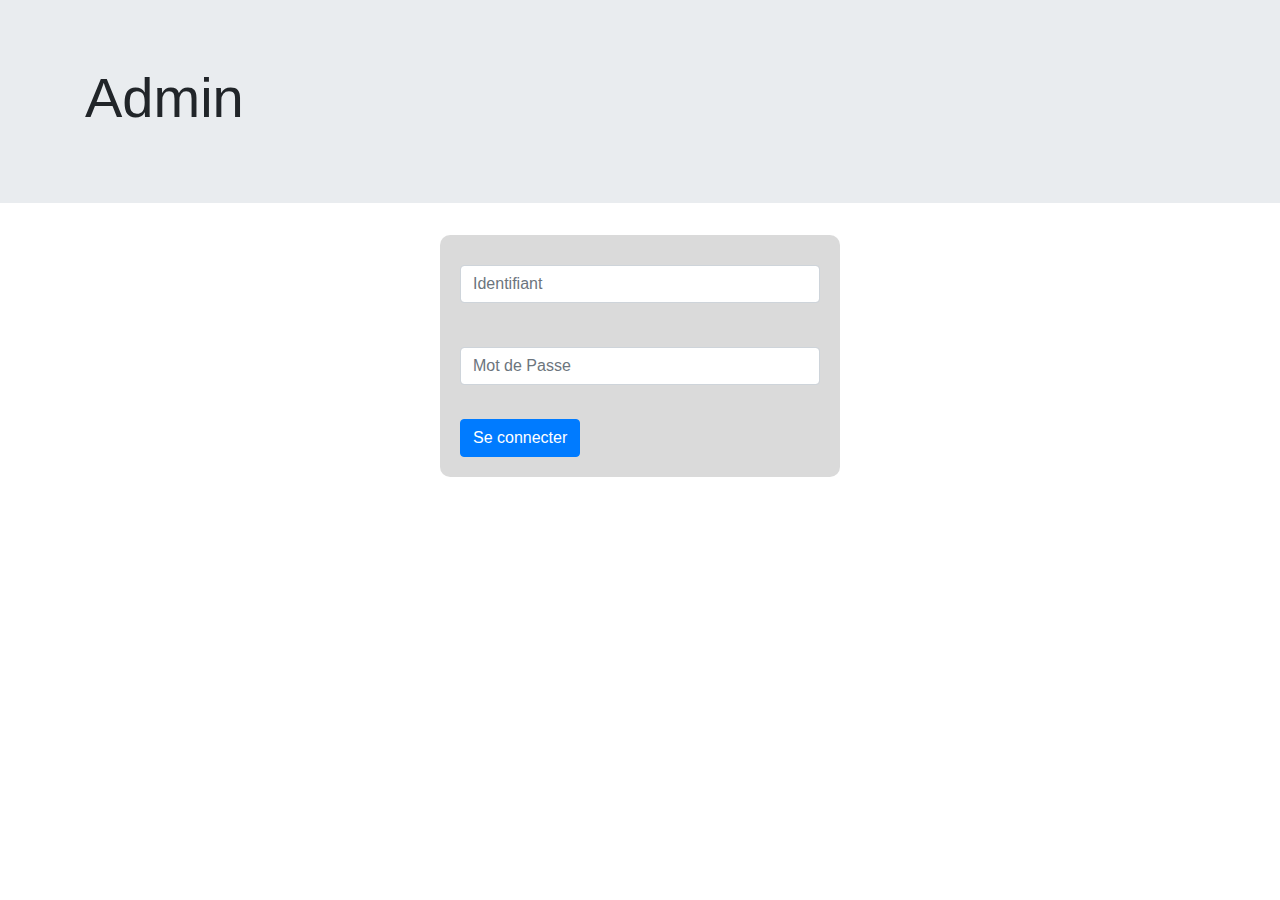
<file: admin.html>
<!DOCTYPE html>
<html lang="en">
<head>
    <meta charset="UTF-8">
    <link rel="stylesheet" href="css/admin.css">
    <meta name="viewport" content="width=device-width, initial-scale=1.0">
    <meta http-equiv="X-UA-Compatible" content="ie=edge">
    <link rel="stylesheet" href="https://stackpath.bootstrapcdn.com/bootstrap/4.3.1/css/bootstrap.min.css" integrity="sha384-ggOyR0iXCbMQv3Xipma34MD+dH/1fQ784/j6cY/iJTQUOhcWr7x9JvoRxT2MZw1T" crossorigin="anonymous">
    <script src="https://code.jquery.com/jquery-3.3.1.slim.min.js" integrity="sha384-q8i/X+965DzO0rT7abK41JStQIAqVgRVzpbzo5smXKp4YfRvH+8abtTE1Pi6jizo" crossorigin="anonymous"></script>
    <script src="https://cdnjs.cloudflare.com/ajax/libs/popper.js/1.14.7/umd/popper.min.js" integrity="sha384-UO2eT0CpHqdSJQ6hJty5KVphtPhzWj9WO1clHTMGa3JDZwrnQq4sF86dIHNDz0W1" crossorigin="anonymous"></script>
    <script src="https://stackpath.bootstrapcdn.com/bootstrap/4.3.1/js/bootstrap.min.js" integrity="sha384-JjSmVgyd0p3pXB1rRibZUAYoIIy6OrQ6VrjIEaFf/nJGzIxFDsf4x0xIM+B07jRM" crossorigin="anonymous"></script>
    <title>Admin pannel</title>
</head>
<body>
    <div class="jumbotron jumbotron-fluid">
        <div class="container">
          <h1 class="display-4">Admin</h1>
          
        </div>
      </div>
    <form id="form" method="post">
        <input class="form-control" type="text" name="id" placeholder="Identifiant"><br>
        <input  class="form-control"type="password" name="password" placeholder="Mot de Passe"><br>
        <button class="btn btn-primary" type="submit">Se connecter</button>
    </form>

    <ul id="email"></ul>

<script src="js/admin.js"></script>
</body>
</html>
</file>
<file: css/admin.css>
form{
    width: 400px;
    margin:20px auto;
    padding: 20px;
    background-color: rgba(0, 0, 0, 0.144);
    border-radius: 10px ;
    
}

form input{
    margin: 10px auto;
    width: 300px;
}

h4{
    height: 40px;
    width: 80px;
    margin:190px auto !important; 
    background-color: royalblue;
}

@media screen and (max-width :1024px){
    form{
        width: 90%;
        margin:20px auto;
        padding: 20px;
        background-color: rgba(0, 0, 0, 0.144);
        border-radius: 10px ;
        
    }
    
    form input{
        margin: 10px auto;
        width: 90%;
    }
}
</file>
